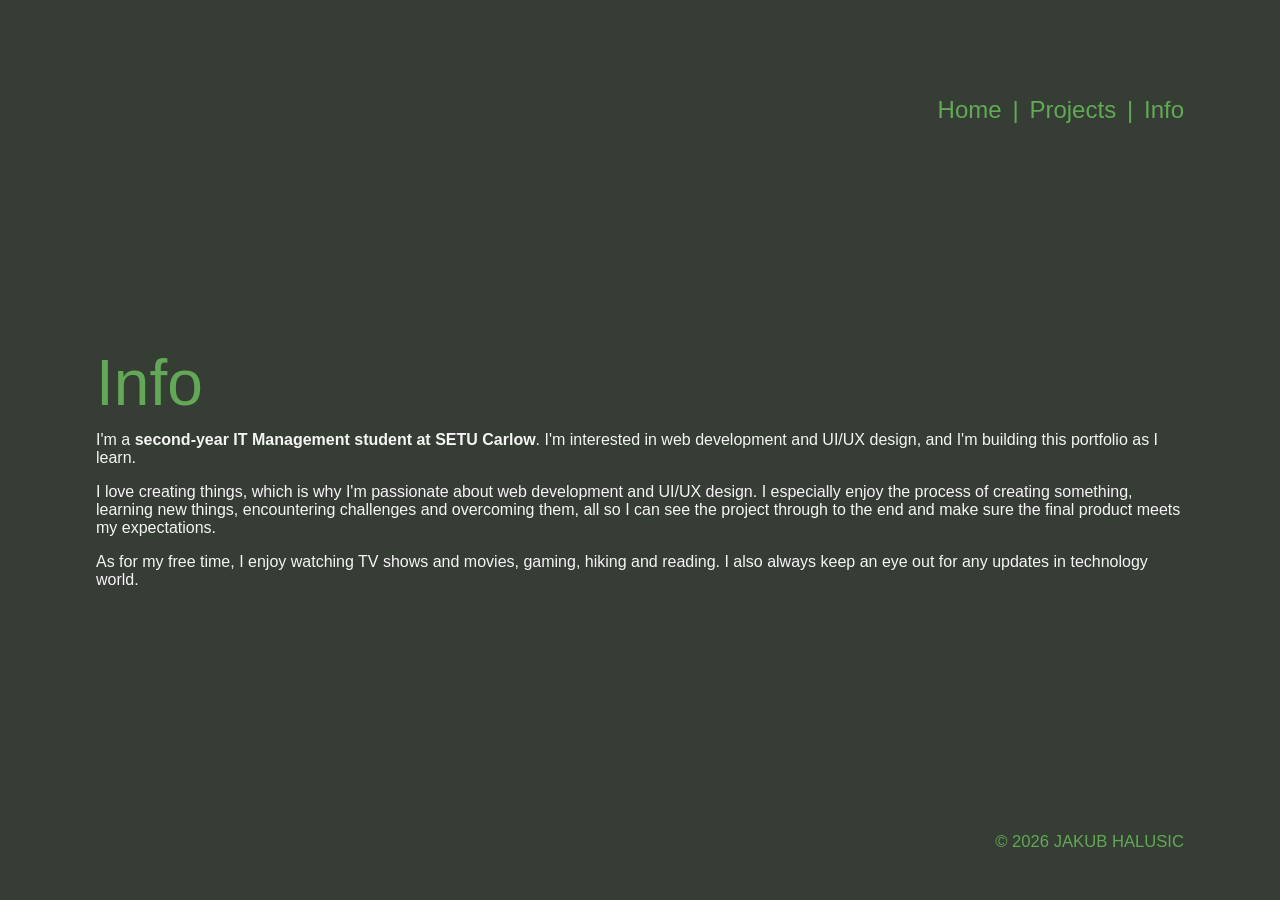
<file: info.html>
<!DOCTYPE html>
<html lang="en">
<head>
    <meta charset="UTF-8">
    <meta name="viewport" content="width=device-width, initial-scale=1.0">
    <link rel="stylesheet" href="styles.css">
    <title>Jakub Halusic | Portfolio</title>
</head>
<body>
    <header>
        <nav>
            <!-- Home, Projects, Info links -->
            <ul>
                <li><a href="index.html">Home</a></li>
                <li><a href="projects.html">Projects</a></li>
                <li><a href="info.html">Info</a></li>
            </ul>
        </nav>
    </header>
    <main>
        <section id="info">
            <h2>Info</h2>
            <p>I'm a <strong>second-year IT Management student at SETU Carlow</strong>. I'm interested in web development and UI/UX design, and I'm building this portfolio as I learn.</p>
            <p>I love creating things, which is why I'm passionate about web development and UI/UX design. I especially enjoy the process of creating something, learning new things, encountering challenges and overcoming them, all so I can see the project through to the end and make sure the final product meets my expectations.</p>
            <p>As for my free time, I enjoy watching TV shows and movies, gaming, hiking and reading. I also always keep an eye out for any updates in technology world.</p>

        </section>
    </main>
    <footer>
        <p>&copy; 2026 JAKUB HALUSIC</p>
    </footer>
</body>
</html>
</file>
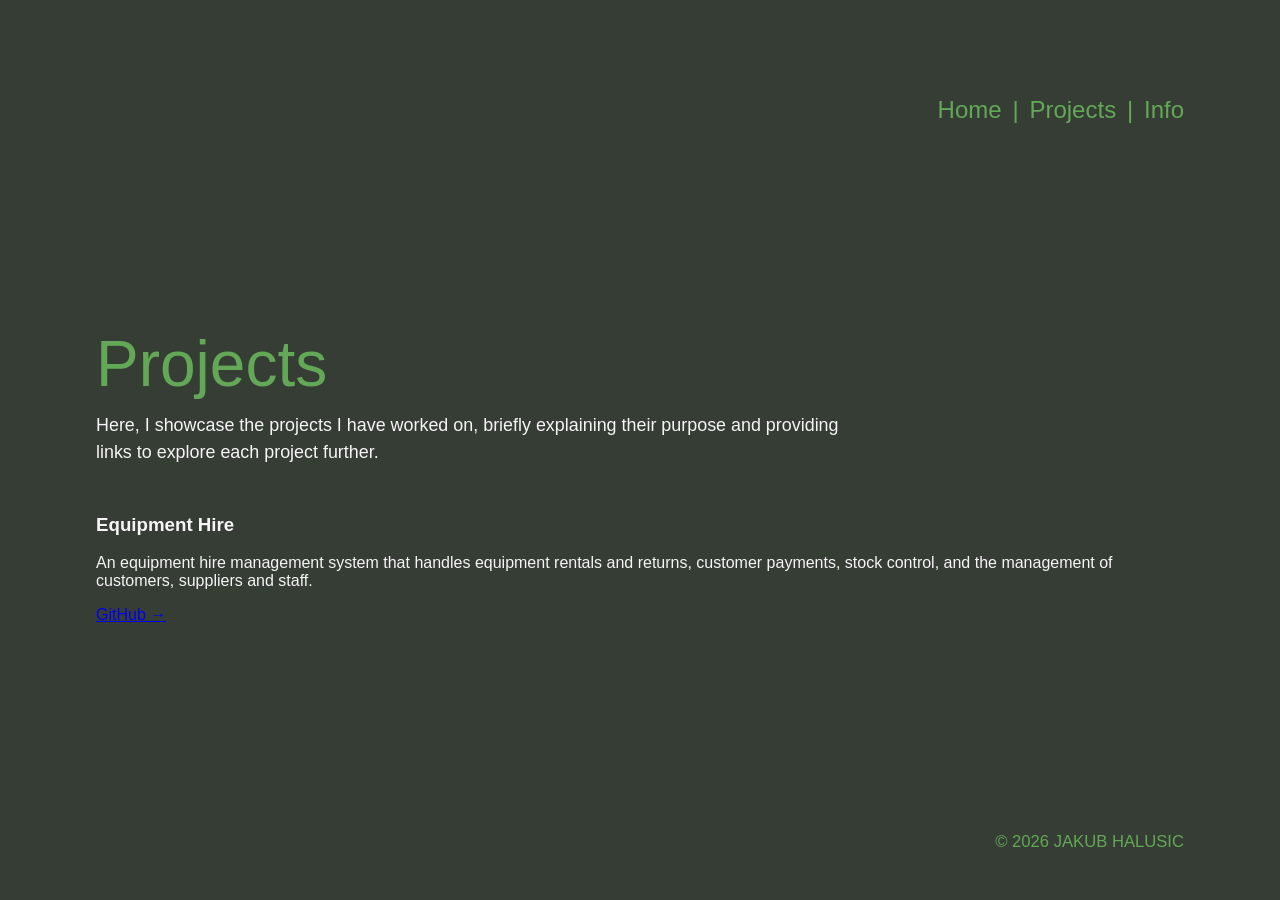
<file: projects.html>
<!DOCTYPE html>
<html lang="en">
<head>
    <meta charset="UTF-8">
    <meta name="viewport" content="width=device-width, initial-scale=1.0">
    <link rel="stylesheet" href="styles.css">
    <title>Jakub Halusic | Portfolio</title>
</head>
<body>
    <header>
        <nav>
            <!-- Home, Projects, Info links -->
            <ul>
                <li><a href="index.html">Home</a></li>
                <li><a href="projects.html">Projects</a></li>
                <li><a href="info.html">Info</a></li>
            </ul>
        </nav>
    </header>
    <main>
        <section id="projects">
            <h2>Projects</h2>
           <p>Here, I showcase the projects I have worked on, briefly explaining their purpose and providing links to explore each project further.</p>
           <article>
                <h3>Equipment Hire</h3>
                <p>An equipment hire management system that handles equipment rentals and returns, customer payments, stock control, and the management of customers, suppliers and staff.</p>
                <a href="https://github.com/Dzubajzz/Equipment-Hire-Project">GitHub →</a>
           </article>
        </section>
    </main>
    <footer>
        <p>&copy; 2026 JAKUB HALUSIC</p>
    </footer>
</body>
</html>
</file>
<file: styles.css>
:root {
    --background: #363D35;
    --green: #62a856;
    --text: #f5f5f5;
    view-transition-name: root;
}

* {
    box-sizing: border-box;
}

body {
    min-height: 100vh;
    margin: 0;
    background: var(--background);
    color: var(--text);
    font-family: 'arial', sans-serif;
    display: flex;
    flex-direction: column;
}

header {
    display: flex;
    justify-content: flex-end;
    padding: 6rem 6rem 0;
}

main {
    display: flex;
    flex: 1;
    align-items: center;
    padding: 0 7.5vw;

}

main section {
    width: 100%;
}

#home {
    max-width: 70rem;
}

#home h1 {
    margin: 0;
    color: var(--green);
    font-size: clamp(3.3rem, 8vw, 5rem);
    font-weight: 400;
    line-height: 0.95;
}

#home p {
    max-width: 52rem;
    margin: 1.5rem 0 0; 
    font-size: clamp(1.4rem, 1.5vw, 2.5rem);
    line-height: 1.2;
}

#projects {
    max-width: 70rem;
    padding: 4rem 0;
}

#projects h2 {
    margin: 0;
    color: var(--green);
    font-size: clamp(2.5rem, 5vw, 4.5rem);
    font-weight: 400;
    line-height: 1;
}

#info {
    max-width: 70rem;
    padding: 4rem 0;
}

#info h2 {
    margin: 0;
    color: var(--green);
    font-size: clamp(2.5rem, 5vw, 4.5rem);
    font-weight: 400;
    line-height: 1;
}

#projects > p {
    max-width: 48rem;
    margin: 1rem 0 3rem;
    font-size: clamp(1rem, 1.4vw, 1.4rem);
    line-height: 1.5;
}

nav ul {
    display: flex;
    align-items: center;
    gap: 0;
    margin: 0;
    padding: 0;
    list-style: none;
}

nav li {
    font-size: clamp(1.5rem, 2vw, 1.5rem);
}

nav a {
    color: var(--green);
    font-size: inherit;
    text-decoration: none;

}

nav li:not(:last-child)::after {
    content: "|";
    margin: 0 0.45em;
    color: var(--green);
}

footer {
    padding: 0 6rem 3rem;
    color: var(--green);
    text-align: right;
}

footer p {
    margin: 0;
    font-size: clamp(1rem, 1.3vw, 1.6rem);
}

@view-transition {
    navigation: auto;
}

::view-transition-old(root) {
    animation: slide-from-left 0.3s reverse;
}
::view-transition-new(root) {
    /* Apply Animation to this website */
    animation: slide-from-right 0.3s;
    
}

:root.home::view-transition-old(root) {
    animation: slide-from-right 0.3s reverse;
}
:root.home::view-transition-new(root) {
    /* Apply Animation to this website */
    animation: slide-from-left 0.3s;
}

@keyframes slide-from-right {
    from {
        /* Arrive from the right */
        transform: translateX(100vw);
    }
    to {
        /* Come into view */
        transform: translateX(0);
    }

}

@keyframes slide-from-left {
    from {
        /* Arrive from the right */
        transform: translateX(-100vw);
    }
    to {
        /* Come into view */
        transform: translateX(0);
    }

}

@media (max-width: 600px) {
    header {
        padding: 2rem 1.5rem 0;
    }

    nav li {
        font-size: 1rem;
    }

    main {
        padding: 0 1.5rem;
    }

    #home p {
        margin-top: 1rem;
    }

    footer {
        padding: 0 1.5rem 2rem;
    }
}
</file>
